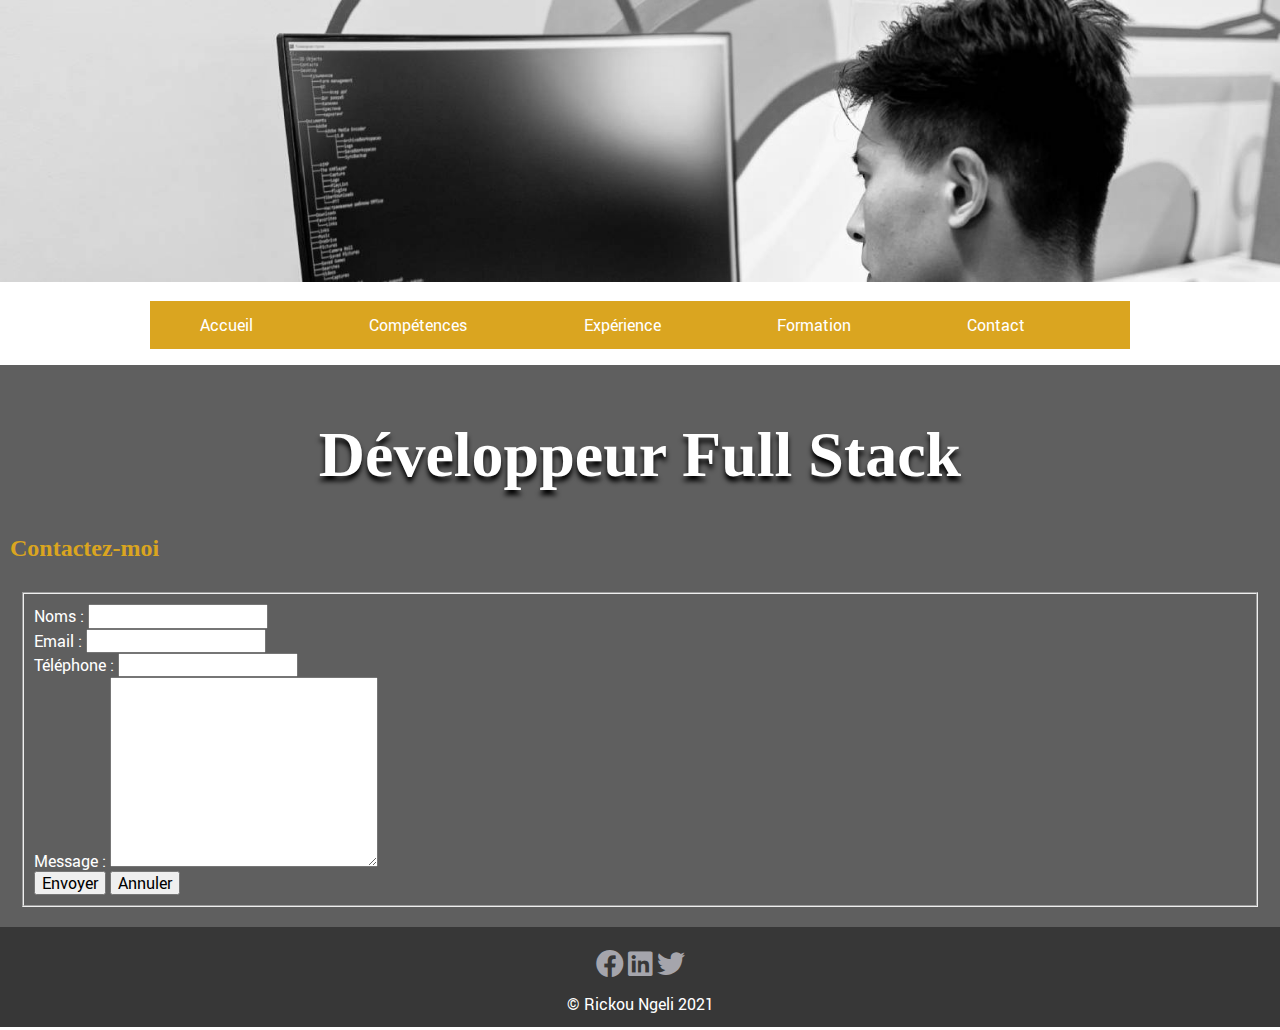
<file: contact.html>
<!DOCTYPE html>
<html lang="fr">

<head>
    <meta charset="UTF-8" />
    <meta http-equiv="X-UA-Compatible" content="IE=edge" />
    <meta name="msapplication-TileColor" content="#da532c" />
    <meta name="theme-color" content="#ffffff" />
    <meta name="viewport" content="width=device-width, initial-scale=1.0" />
    <link rel="icon" type="image/png" sizes="80x42" href="favicon.png" />
    <link href="https://fonts.googleapis.com/icon?family=Material+Icons" rel="stylesheet">
    <link href="https://fonts.googleapis.com/icon?family=Material+Icons+Outlined" rel="stylesheet">
    <link rel="stylesheet" href="https://fonts.googleapis.com/css?family=Tangerine">
    <link rel="stylesheet" href="https://cdnjs.cloudflare.com/ajax/libs/font-awesome/6.0.0-beta2/css/all.min.css" />
    <link rel="stylesheet" href="assets/css/normalize.css" />
    <link rel="stylesheet" href="assets/css/style.css" />
    <title>Page de contact - CV 2022 Curriculum vitae Rickou Ngeli Nsabaka </title>
</head>

<body>
    <header>
        <figure>
            <img src="assets/img/dev-worker_x2100.jpg"
                srcset="assets/img/dev-worker_x2100.jpg 2100w, assets/img/dev-worker_x1550.jpg 1550w, assets/img/dev-worker_x775.jpg 775w, assets/img/dev-worker_x390.jpg 390w"
                sizes="(min-width:400) 775px, (min-width:960) 1550px, (min-width:1600) 2100px, 100vw" alt="bannière">
        </figure>
        <nav class="desktop">
            <ul>
                <li><a href="index.html">Accueil</a></li>
                <li><a href="#">Compétences</a></li>
                <li><a href="#">Expérience</a></li>
                <li><a href="#">Formation</a></li>
                <li><a href="contact.html">Contact</a></li>
            </ul>
        </nav>

        <nav class="mobile">
            <div class="burger-menu">
                <span class="material-icons-outlined">menu</span>
            </div>
            <ul class="mobile-menu">
                <li><a href="index.html">Accueil</a></li>
                <li><a href="#">Compétences</a></li>
                <li><a href="#">Expérience</a></li>
                <li><a href="#">Formation</a></li>
                <li><a href="contact.html">Contact</a></li>
            </ul>
        </nav>

    </header>

    <section>
        <h1>Développeur Full Stack</h1>
        <h2>Contactez-moi</h2>
        <form action="response.html" method="post">
            <fieldset>
                <div class="form_contact-group">
                    <label for="name">Noms : </label>
                    <input type="text" id="name">
                </div>
                <div class="form_contact-group">
                    <label for="email">Email : </label>
                    <input type="email" id="email">
                </div>
                <div class="form_contact-group">
                    <label for="phone">Téléphone :</label>
                    <input type="tel" id="phone">
                </div>
                <div class="form_contact-group">
                    <label for="message">Message :</label>
                    <textarea name="message" id="message" cols="30" rows="10"></textarea>
                </div>
                <div class="form_contact-button">
                    <input type="submit" value="Envoyer" role="button">
                    <input type="reset" value="Annuler"role="button">
                </div>

            </fieldset>
        </form>
    </section>
    <footer>
        <div class="footer_social">
            <span class="footer-icone"><i class="fa-brands fa-facebook"></i></span>
            <span class="footer-icone"><i class="fa-brands fa-linkedin"></i></span>
            <span class="footer-icone"><i class="fa-brands fa-twitter"></i></span>
        </div>
        <div class="copy">
            <p>&copy; Rickou Ngeli 2021</p>
        </div>
        <div class="links">

        </div>
    </footer>
</body>

</html>
</file>
<file: assets/css/style.css>
@font-face {
  font-family: 'Roboto';
  src: url("../fonts/roboto/Roboto.woff") format("woff");
  font-display: swap; }
@font-face {
  font-family: 'Playfair regular';
  src: url("../fonts/Playfair/PlayfairDisplay-VariableFont_wght.ttf") format("ttf");
  font-display: swap; }
@font-face {
  font-family: 'Open Sans Bold';
  src: url("../fonts/open-sans/opensans_bold_macroman/OpenSans-Bold-webfont.woff") format("woff");
  font-display: swap; }
@font-face {
  font-family: 'Open Sans Bold Italic';
  src: url("../fonts/open-sans/opensans_bolditalic_macroman/OpenSans-BoldItalic-webfont.woff") format("woff");
  font-display: swap; }
*, before, after {
  box-sizing: border-box; }

html {
  font-family: Roboto; }

body {
  min-height: 100vh; }

header {
  position: sticky;
  top: -120px;
  z-index: 1000;
  margin: 0;
  padding: 0; }
  header img {
    filter: grayscale(100); }
  header .burger-menu {
    background-color: goldenrod; }
    header .burger-menu span {
      cursor: pointer; }
  header nav.desktop {
    display: none; }
    header nav.desktop ul {
      background-color: goldenrod;
      display: flex;
      gap: .1em; }
    header nav.desktop li {
      padding: 15px 10px;
      font-family: 'Roboto';
      flex: 1 0 auto;
      transition: color, .5s; }
      header nav.desktop li:hover {
        background-color: #fff;
        color: goldenrod; }
        header nav.desktop li:hover a {
          color: goldenrod; }
      header nav.desktop li a {
        color: #fff;
        text-decoration: none; }
  header nav a {
    color: goldenrod; }
    header nav a:hover {
      color: #373737; }
    header nav a:active {
      color: #373737; }

h1, h2 {
  font-family: 'Playfair regular'; }

ul {
  list-style: none; }

h1 {
  text-align: center;
  color: #fff;
  font-size: 4vh;
  text-shadow: 0 5px 5px black; }

h2 {
  color: goldenrod;
  margin-bottom: 20px; }

form, fieldset {
  padding: 10px; }

/** POUR TOUTES LES SECTION **/
section {
  padding: 10px;
  /* sections paires */
  /* sections impaires */ }
  section:nth-of-type(odd) {
    background-color: rgba(55, 55, 55, 0.8);
    color: #fff; }
    section:nth-of-type(odd) h2 {
      color: goldenrod; }
  section:nth-of-type(even) h2 {
    color: black; }

/** SECTION A PROPOS **/
.apropos_blocfoto {
  display: flex; }
  .apropos_blocfoto-description {
    display: flex;
    justify-content: space-around; }
    .apropos_blocfoto-description li:nth-child(1) {
      font-size: 1.5em; }
    .apropos_blocfoto-description li:nth-child(2) {
      position: relative; }
      .apropos_blocfoto-description li:nth-child(2)::before {
        font-family: 'Material Icons';
        font-size: 1.2em;
        content: '\e0be';
        position: absolute;
        top: 0;
        left: 0; }
    .apropos_blocfoto-description li:nth-child(3) {
      position: relative; }
      .apropos_blocfoto-description li:nth-child(3)::before {
        font-family: 'Material Icons';
        font-size: 1.2em;
        content: '\e0dd';
        position: absolute;
        top: 0;
        left: 0; }

.experience {
  background-color: lighter(#373737); }

footer {
  position: relative;
  bottom: 0;
  display: flex;
  flex-direction: column;
  justify-content: space-around;
  align-items: center;
  height: 100px;
  padding: 20px;
  background-color: #373737;
  color: #fff; }
  footer .footer-icone {
    font-size: 28px;
    cursor: pointer;
    color: #a5a5ac;
    transition: color, .5s; }
    footer .footer-icone:hover {
      color: #fff; }

@media screen and (min-width: 480px) {
  .formation_container {
    display: flex;
    flex-flow: row wrap;
    justify-content: center; }
    .formation_container article {
      flex-basis: 45%; } }
@media screen and (min-width: 780px) {
  main, nav {
    max-width: 980px;
    margin: 0 auto; }

  h1 {
    font-size: 5vw; }

  header nav.desktop {
    display: block; }
  header nav.mobile {
    display: none; }

  .formation_container article {
    flex-basis: 30%; } }

/*# sourceMappingURL=style.css.map */
</file>
